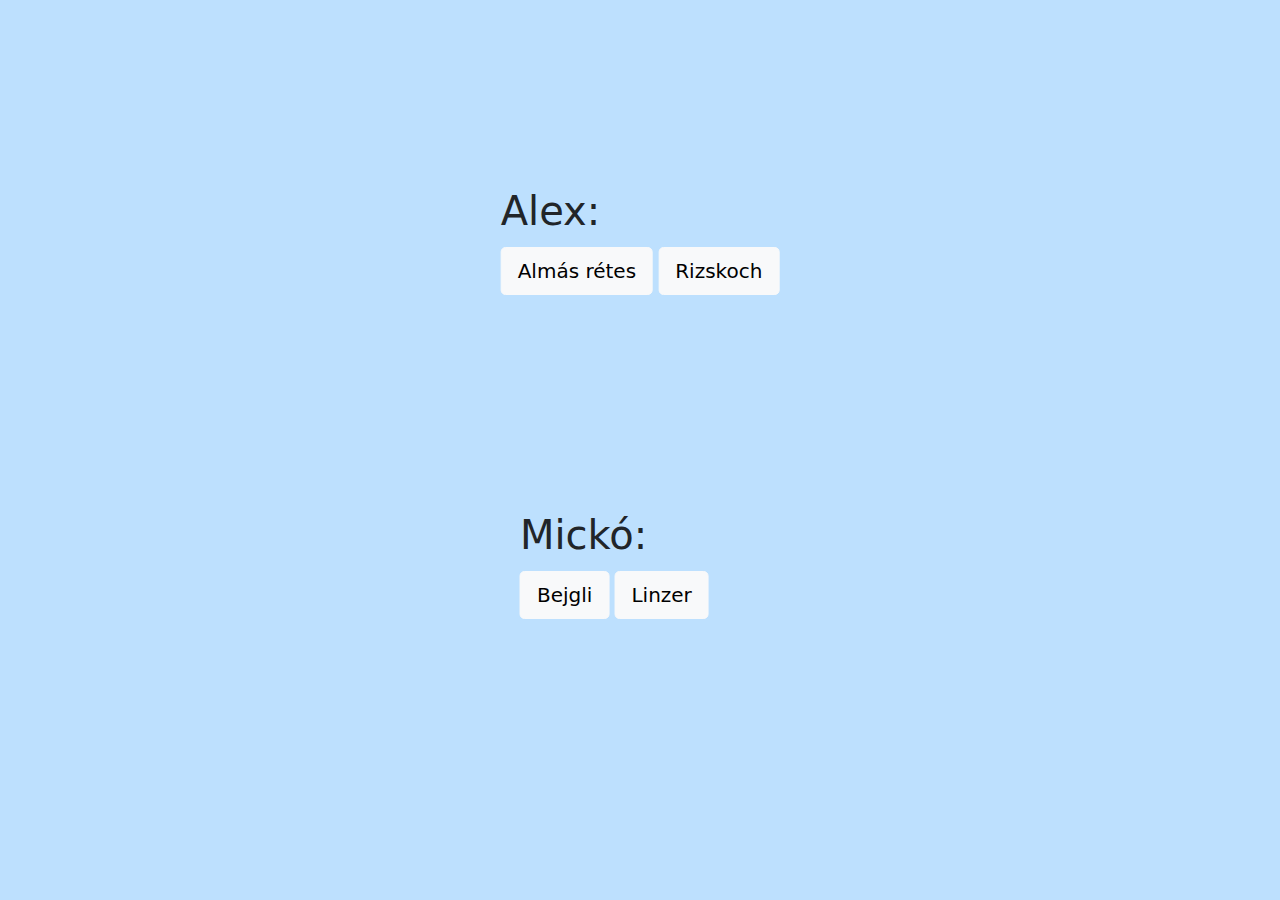
<file: index.html>
<!DOCTYPE html>
<html lang="hu">
<head>
    <meta charset="UTF-8">
    <meta name="viewport" content="width=device-width, initial-scale=1.0">
    <!-- Bootstrap link -->
    <link rel="stylesheet" href="bootstrap-5.0.2-dist/css/bootstrap.min.css">
    <script src="bootstrap-5.0.2-dist/js/bootstrap.min.js"></script>
    <title>Ételek</title>
</head>
<body>
    <div id="a">
        <h1>Alex: </h1>
        <a class="btn btn-light btn-lg my-1" href="almasretes.html" role="button">Almás rétes</a>
        <a class="btn btn-light btn-lg my-1" href="rizskoch.html" role="button">Rizskoch</a>
    </div>
    <div id="m">
        <h1>Mickó: </h1>
        <a class="btn btn-light btn-lg my-1" href="bejgli.html" role="button">Bejgli</a>
        <a class="btn btn-light btn-lg my-1" href="linzer.html" role="button">Linzer</a>
    </div>
    <style>
        #a {
            position: absolute;
            transform: translate(-50%, -50%);
            top: 27%;
            left: 50%;
        }
        #m {
            position: absolute;
            transform: translate(-50%, -50%);
            top: 63%;
            left: 48%;
        }
        body {
            background-color: #bde0fe;
        }
    </style>
</body>
</html>
</file>
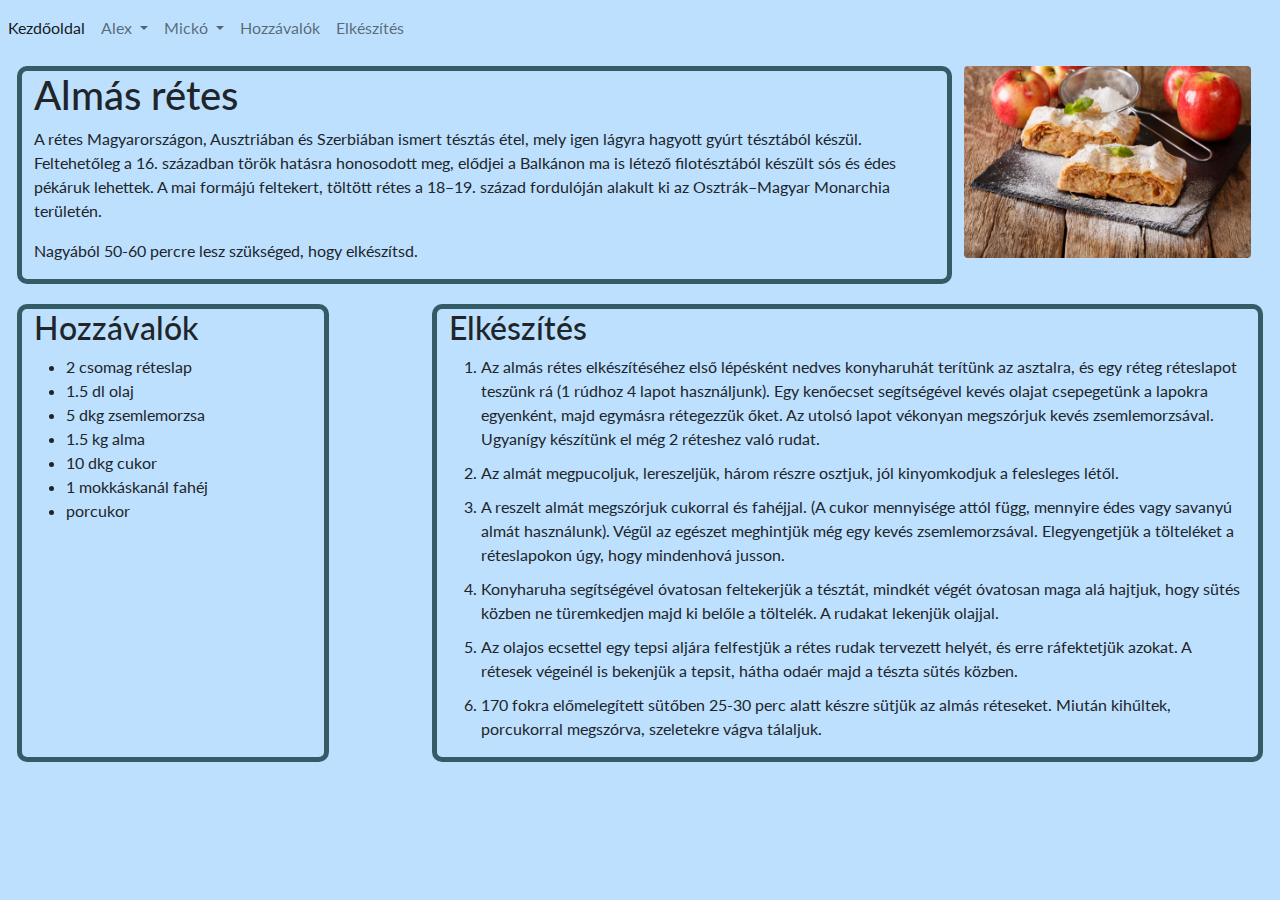
<file: almasretes.html>
<!DOCTYPE html>
<html lang="hu">
<head>
    <meta charset="UTF-8">
    <meta name="viewport" content="width=device-width, initial-scale=1.0">
    <!-- Bootstrap link -->
    <link rel="stylesheet" href="bootstrap-5.0.2-dist/css/bootstrap.min.css">
    <script src="bootstrap-5.0.2-dist/js/bootstrap.min.js"></script>

    <link rel="stylesheet" href="css/style.css">
    <title>Almás rétes</title>
</head>
<body>
    <nav class="navbar navbar-expand-lg navbar-light" style="background-color: #bde0fe;">
        <button class="navbar-toggler" type="button" data-toggle="collapse" data-target="#navbarNav" aria-controls="navbarNav" aria-expanded="false" aria-label="Toggle navigation">
          <span class="navbar-toggler-icon"></span>
        </button>
        <div class="collapse navbar-collapse" id="navbarNav">
          <ul class="navbar-nav">
            <li class="nav-item">
                <a class="nav-link active" href="index.html">Kezdőoldal</a>
            </li>
            <li class="nav-item dropdown">
                <a class="nav-link dropdown-toggle" href="#" role="button" data-bs-toggle="dropdown" aria-expanded="false">
                Alex
                </a>
                <ul class="dropdown-menu">
                    <li><a class="dropdown-item" href="almasretes.html">Almás rétes</a></li>
                    <li><hr class="dropdown-divider"></li>
                    <li><a class="dropdown-item" href="rizskoch.html">Rizskoch</a></li>
                </ul>
            </li>
            <li class="nav-item dropdown">
                <a class="nav-link dropdown-toggle" href="#" role="button" data-bs-toggle="dropdown" aria-expanded="false">
                    Mickó
                </a>
                <ul class="dropdown-menu">
                    <li><a class="dropdown-item" href="bejgli.html">Bejgli</a></li>
                    <li><hr class="dropdown-divider"></li>
                    <li><a class="dropdown-item" href="linzer.html">Linzer</a></li>
                </ul>
            </li>
            <li class="nav-item">
              <a class="nav-link" href="#hozz">Hozzávalók</a>
            </li>
            <li class="nav-item">
              <a class="nav-link" href="#elk">Elkészítés</a>
            </li>
          </ul>
        </div>
    </nav>

    <div class="container-fluid">
        <div class="row" id="r">
            <div class="col-lg-8 col-xl-9" id="desc">
                <h1>Almás rétes</h1>
                <p>A rétes Magyarországon, Ausztriában és Szerbiában ismert 
                tésztás étel, mely igen lágyra hagyott gyúrt tésztából készül. 
                Feltehetőleg a 16. században török hatásra honosodott meg,
                elődjei a Balkánon ma is létező filotésztából készült sós és 
                édes pékáruk lehettek. A mai formájú feltekert, töltött rétes 
                a 18–19. század fordulóján alakult ki az Osztrák–Magyar 
                Monarchia területén.</p>
                <p>Nagyából 50-60 percre lesz szükséged, hogy elkészítsd.</p>
            </div>
            <div class="col-lg-4 col-xl-3">
                <img src="img/almas_retes.jpg" class="img-fluid rounded" alt="almas_retes">
            </div>
        </div>
        <div class="row" id="r">
            <div class="col-lg-3" id="hozz">
                <h2>Hozzávalók</h2>
                <ul>
                    <li>2 csomag réteslap</li>
                    <li>1.5 dl olaj</li>
                    <li>5 dkg zsemlemorzsa</li>
                    <li>1.5 kg alma</li>
                    <li>10 dkg cukor</li>
                    <li>1 mokkáskanál fahéj</li>
                    <li>porcukor</li>
                </ul>
            </div>
            <div class="col-lg-1"></div>
            <div class="col-lg-8" id="elk">
                <h2>Elkészítés</h2>
                <ol>
                    <li>Az almás rétes elkészítéséhez első lépésként nedves 
                        konyharuhát terítünk az asztalra, és egy réteg 
                        réteslapot teszünk rá (1 rúdhoz 4 lapot használjunk). 
                        Egy kenőecset segítségével kevés olajat csepegetünk a 
                        lapokra egyenként, majd egymásra rétegezzük őket. Az 
                        utolsó lapot vékonyan megszórjuk kevés zsemlemorzsával. 
                        Ugyanígy készítünk el még 2 réteshez való rudat.</li>
                    <li>Az almát megpucoljuk, lereszeljük, három részre 
                        osztjuk, jól kinyomkodjuk a felesleges létől. </li>
                    <li>A reszelt almát megszórjuk cukorral és fahéjjal. 
                        (A cukor mennyisége attól függ, mennyire édes vagy 
                        savanyú almát használunk). Végül az egészet meghintjük 
                        még egy kevés zsemlemorzsával. Elegyengetjük a 
                        tölteléket a réteslapokon úgy, hogy mindenhová jusson.</li>
                    <li>Konyharuha segítségével óvatosan feltekerjük a tésztát, 
                        mindkét végét óvatosan maga alá hajtjuk, hogy sütés 
                        közben ne türemkedjen majd ki belőle a töltelék. A 
                        rudakat lekenjük olajjal.</li>
                    <li>Az olajos ecsettel egy tepsi aljára felfestjük a rétes 
                        rudak tervezett helyét, és erre ráfektetjük azokat. A 
                        rétesek végeinél is bekenjük a tepsit, hátha odaér majd 
                        a tészta sütés közben. </li>
                    <li>170 fokra előmelegített sütőben 25-30 perc alatt készre 
                        sütjük az almás réteseket. Miután kihűltek, porcukorral 
                        megszórva, szeletekre vágva tálaljuk. </li>
                </ol>
            </div>
        </div>
    </div>
</body>
</html>
</file>
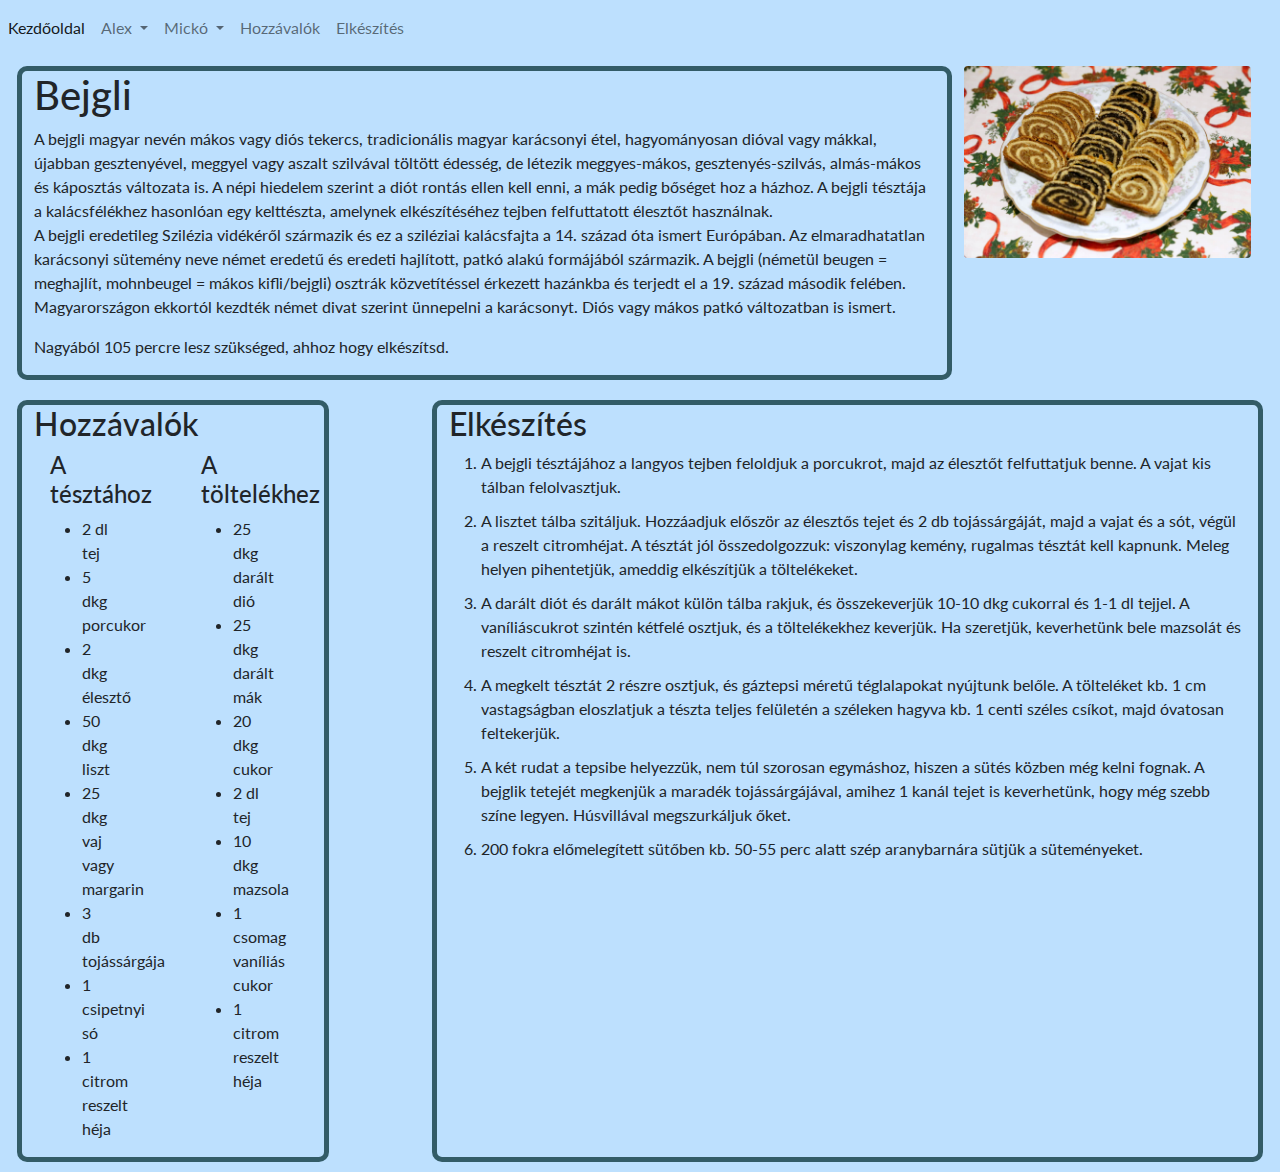
<file: bejgli.html>
<!DOCTYPE html>
<html lang="hu">
<head>
    <meta charset="UTF-8">
    <meta name="viewport" content="width=device-width, initial-scale=1.0">
    <!-- Bootstrap link -->
    <link rel="stylesheet" href="bootstrap-5.0.2-dist/css/bootstrap.min.css">
    <script src="bootstrap-5.0.2-dist/js/bootstrap.min.js"></script>

    <link rel="stylesheet" href="css/style.css">
    <title>Bejgli</title>
</head>
<body>
    <nav class="navbar navbar-expand-lg navbar-light" style="background-color: #bde0fe;">
        <button class="navbar-toggler" type="button" data-toggle="collapse" data-target="#navbarNav" aria-controls="navbarNav" aria-expanded="false" aria-label="Toggle navigation">
          <span class="navbar-toggler-icon"></span>
        </button>
        <div class="collapse navbar-collapse" id="navbarNav">
          <ul class="navbar-nav">
            <li class="nav-item">
                <a class="nav-link active" href="index.html">Kezdőoldal</a>
            </li>
            <li class="nav-item dropdown">
                <a class="nav-link dropdown-toggle" href="#" role="button" data-bs-toggle="dropdown" aria-expanded="false">
                Alex
                </a>
                <ul class="dropdown-menu">
                    <li><a class="dropdown-item" href="almasretes.html">Almás rétes</a></li>
                    <li><hr class="dropdown-divider"></li>
                    <li><a class="dropdown-item" href="rizskoch.html">Rizskoch</a></li>
                </ul>
            </li>
            <li class="nav-item dropdown">
                <a class="nav-link dropdown-toggle" href="#" role="button" data-bs-toggle="dropdown" aria-expanded="false">
                    Mickó
                </a>
                <ul class="dropdown-menu">
                    <li><a class="dropdown-item" href="bejgli.html">Bejgli</a></li>
                    <li><hr class="dropdown-divider"></li>
                    <li><a class="dropdown-item" href="linzer.html">Linzer</a></li>
                </ul>
            </li>
            <li class="nav-item">
              <a class="nav-link" href="#hozz">Hozzávalók</a>
            </li>
            <li class="nav-item">
              <a class="nav-link" href="#elk">Elkészítés</a>
            </li>
          </ul>
        </div>
    </nav>

    <div class="container-fluid">
        <div class="row" id="r">
            <div class="col-lg-8 col-xl-9" id="desc">
                <h1>Bejgli</h1>
                <p>A bejgli magyar nevén mákos vagy diós tekercs, tradicionális 
                    magyar karácsonyi étel, hagyományosan dióval vagy mákkal, 
                    újabban gesztenyével, meggyel vagy aszalt szilvával töltött 
                    édesség, de létezik meggyes-mákos, gesztenyés-szilvás, 
                    almás-mákos és káposztás változata is. A népi hiedelem 
                    szerint a diót rontás ellen kell enni, a mák pedig bőséget 
                    hoz a házhoz. A bejgli tésztája a kalácsfélékhez hasonlóan 
                    egy kelttészta, amelynek elkészítéséhez tejben felfuttatott 
                    élesztőt használnak. <br>
                    A bejgli eredetileg Szilézia vidékéről származik és ez a 
                    sziléziai kalácsfajta a 14. század óta ismert Európában. 
                    Az elmaradhatatlan karácsonyi sütemény neve német eredetű 
                    és eredeti hajlított, patkó alakú formájából származik. A 
                    bejgli (németül beugen = meghajlít, mohnbeugel = mákos kifli/bejgli) 
                    osztrák közvetítéssel érkezett hazánkba és terjedt el a 
                    19. század második felében. Magyarországon ekkortól kezdték 
                    német divat szerint ünnepelni a karácsonyt. Diós vagy mákos 
                    patkó változatban is ismert.</p>
                <p>Nagyából 105 percre lesz szükséged, ahhoz hogy elkészítsd.</p>
            </div>
            <div class="col-lg-4 col-xl-3">
                <img src="img/bejgli.jpg" class="img-fluid rounded" alt="almas_retes">
            </div>
        </div>
        <div class="row" id="r">
            <div class="col-lg-3" id="hozz">
                <h2>Hozzávalók</h2>
                    <div class="row">
                        <div class="col-lg-6">
                            <h4 class="px-3">A tésztához</h4>
                            <ul class="px-5">
                                <li>2 dl tej</li>
                                <li>5 dkg porcukor</li>
                                <li>2 dkg élesztő</li>
                                <li>50 dkg liszt</li>
                                <li>25 dkg vaj vagy margarin</li>
                                <li>3 db tojássárgája</li>
                                <li>1 csipetnyi só</li>
                                <li>1 citrom reszelt héja</li>
                            </ul>
                        </div>
                        <div class="col-lg-6">
                            <h4 class="px-3">A töltelékhez</h4>
                            <ul class="px-5">
                                <li>25 dkg darált dió</li>
                                <li>25 dkg darált mák</li>
                                <li>20 dkg cukor</li>
                                <li>2 dl tej</li>
                                <li>10 dkg mazsola</li>
                                <li>1 csomag vaníliás cukor</li>
                                <li>1 citrom reszelt héja</li>
                            </ul>
                        </div>
                    </div>
            </div>
            <div class="col-lg-1"></div>
            <div class="col-lg-8" id="elk">
                <h2>Elkészítés</h2>
                <ol>
                    <li>A bejgli tésztájához a langyos tejben feloldjuk a 
                        porcukrot, majd az élesztőt felfuttatjuk benne. 
                        A vajat kis tálban felolvasztjuk.</li>
                    <li>A lisztet tálba szitáljuk. Hozzáadjuk először az 
                        élesztős tejet és 2 db tojássárgáját, majd a vajat 
                        és a sót, végül a reszelt citromhéjat. A tésztát jól 
                        összedolgozzuk: viszonylag kemény, rugalmas tésztát 
                        kell kapnunk. Meleg helyen pihentetjük, ameddig 
                        elkészítjük a töltelékeket.</li>
                    <li>A darált diót és darált mákot külön tálba rakjuk, és 
                        összekeverjük 10-10 dkg cukorral és 1-1 dl tejjel. 
                        A vaníliáscukrot szintén kétfelé osztjuk, és a 
                        töltelékekhez keverjük. Ha szeretjük, keverhetünk bele 
                        mazsolát és reszelt citromhéjat is.</li>
                    <li>A megkelt tésztát 2 részre osztjuk, és gáztepsi méretű 
                        téglalapokat nyújtunk belőle. A tölteléket 
                        kb. 1 cm vastagságban eloszlatjuk a tészta teljes 
                        felületén a széleken hagyva kb. 1 centi széles csíkot, 
                        majd óvatosan feltekerjük.</li>
                    <li>A két rudat a tepsibe helyezzük, nem túl szorosan 
                        egymáshoz, hiszen a sütés közben még kelni fognak. 
                        A bejglik tetejét megkenjük a maradék tojássárgájával, 
                        amihez 1 kanál tejet is keverhetünk, hogy még szebb 
                        színe legyen. Húsvillával megszurkáljuk őket.</li>
                    <li>200 fokra előmelegített sütőben kb. 50-55 perc alatt 
                        szép aranybarnára sütjük a süteményeket.</li>
                </ol>
            </div>
        </div>
    </div>
</body>
</html>
</file>
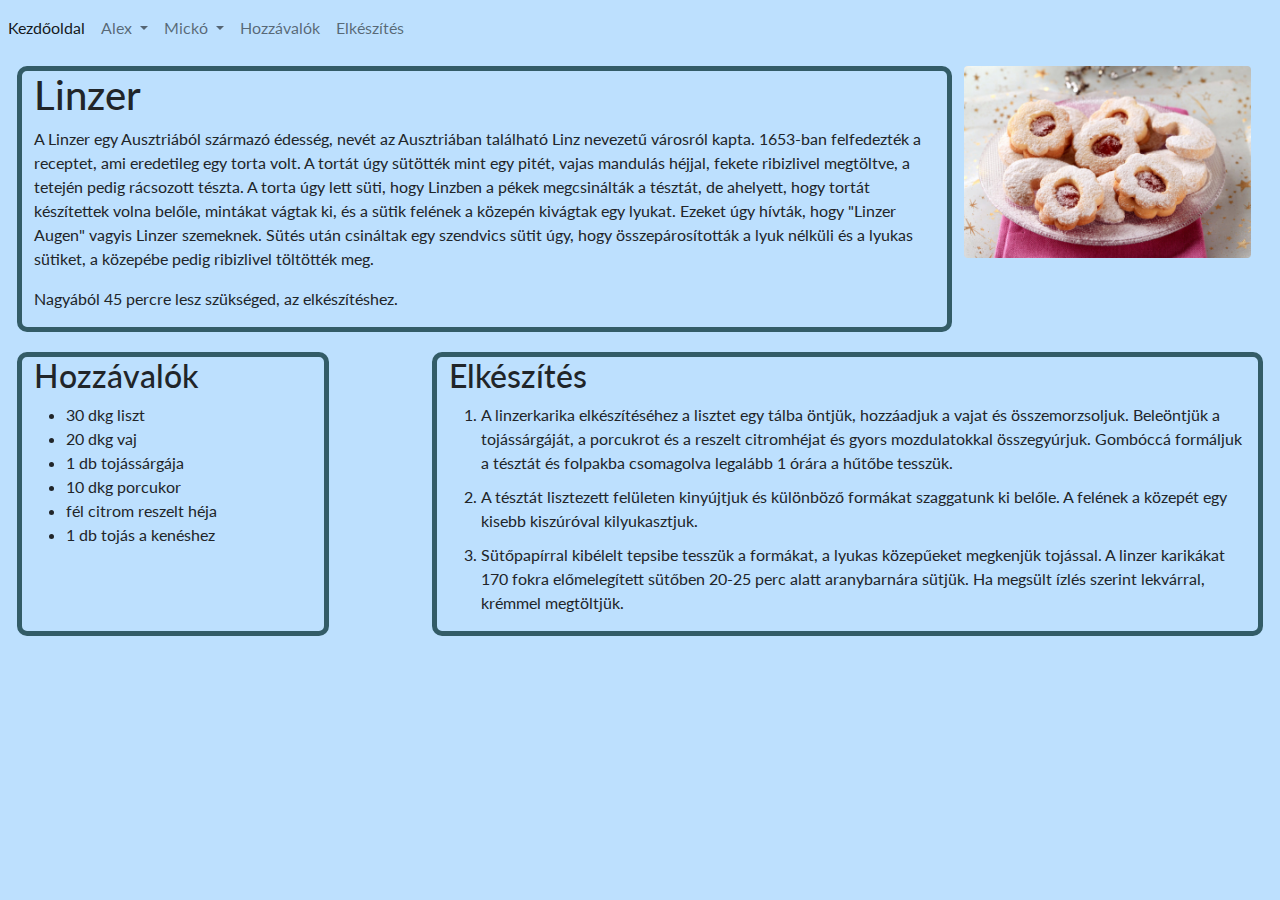
<file: linzer.html>
<!DOCTYPE html>
<html lang="hu">
<head>
    <meta charset="UTF-8">
    <meta name="viewport" content="width=device-width, initial-scale=1.0">
    <!-- Bootstrap link -->
    <link rel="stylesheet" href="bootstrap-5.0.2-dist/css/bootstrap.min.css">
    <script src="bootstrap-5.0.2-dist/js/bootstrap.min.js"></script>

    <link rel="stylesheet" href="css/style.css">
    <title>Linzer</title>
</head>
<body>
    <nav class="navbar navbar-expand-lg navbar-light" style="background-color: #bde0fe;">
        <button class="navbar-toggler" type="button" data-toggle="collapse" data-target="#navbarNav" aria-controls="navbarNav" aria-expanded="false" aria-label="Toggle navigation">
          <span class="navbar-toggler-icon"></span>
        </button>
        <div class="collapse navbar-collapse" id="navbarNav">
          <ul class="navbar-nav">
            <li class="nav-item">
                <a class="nav-link active" href="index.html">Kezdőoldal</a>
            </li>
            <li class="nav-item dropdown">
                <a class="nav-link dropdown-toggle" href="#" role="button" data-bs-toggle="dropdown" aria-expanded="false">
                Alex
                </a>
                <ul class="dropdown-menu">
                    <li><a class="dropdown-item" href="almasretes.html">Almás rétes</a></li>
                    <li><hr class="dropdown-divider"></li>
                    <li><a class="dropdown-item" href="rizskoch.html">Rizskoch</a></li>
                </ul>
            </li>
            <li class="nav-item dropdown">
                <a class="nav-link dropdown-toggle" href="#" role="button" data-bs-toggle="dropdown" aria-expanded="false">
                    Mickó
                </a>
                <ul class="dropdown-menu">
                    <li><a class="dropdown-item" href="bejgli.html">Bejgli</a></li>
                    <li><hr class="dropdown-divider"></li>
                    <li><a class="dropdown-item" href="linzer.html">Linzer</a></li>
                </ul>
            </li>
            <li class="nav-item">
              <a class="nav-link" href="#hozz">Hozzávalók</a>
            </li>
            <li class="nav-item">
              <a class="nav-link" href="#elk">Elkészítés</a>
            </li>
          </ul>
        </div>
    </nav>

    <div class="container-fluid">
        <div class="row" id="r">
            <div class="col-lg-8 col-xl-9" id="desc">
                <h1>Linzer</h1>
                <p>A Linzer egy Ausztriából származó édesség, nevét az 
                    Ausztriában található Linz nevezetű városról kapta. 
                    1653-ban felfedezték a receptet, ami eredetileg egy torta 
                    volt. A tortát úgy sütötték mint egy pitét, vajas mandulás 
                    héjjal, fekete ribizlivel megtöltve, a tetején pedig rácsozott
                    tészta. A torta úgy lett süti, hogy Linzben a pékek 
                    megcsinálták a tésztát, de ahelyett, hogy tortát 
                    készítettek volna belőle, mintákat vágtak ki, és a sütik  
                    felének a közepén kivágtak egy lyukat. Ezeket úgy hívták, 
                    hogy "Linzer Augen" vagyis Linzer szemeknek. Sütés után 
                    csináltak egy szendvics sütit úgy, hogy összepárosították 
                    a lyuk nélküli és a lyukas sütiket, a közepébe pedig 
                    ribizlivel töltötték meg.</p>
                <p>Nagyából 45 percre lesz szükséged, az elkészítéshez.</p>
            </div>
            <div class="col-lg-4 col-xl-3">
                <img src="img/linzer.jpg" class="img-fluid rounded" alt="almas_retes">
            </div>
        </div>
        <div class="row" id="r">
            <div class="col-lg-3" id="hozz">
                <h2>Hozzávalók</h2>
                <ul>
                    <li>30 dkg liszt</li>
                    <li>20 dkg vaj</li>
                    <li>1 db tojássárgája</li>
                    <li>10 dkg porcukor</li>
                    <li>fél citrom reszelt héja</li>
                    <li>1 db tojás a kenéshez</li>
                </ul>
            </div>
            <div class="col-lg-1"></div>
            <div class="col-lg-8" id="elk">
                <h2>Elkészítés</h2>
                <ol>
                    <li>A linzerkarika elkészítéséhez a lisztet egy tálba 
                        öntjük, hozzáadjuk a vajat és összemorzsoljuk. 
                        Beleöntjük a tojássárgáját, a porcukrot és a reszelt 
                        citromhéjat és gyors mozdulatokkal összegyúrjuk. 
                        Gombóccá formáljuk a tésztát és folpakba csomagolva 
                        legalább 1 órára a hűtőbe tesszük.</li>
                    <li>A tésztát lisztezett felületen kinyújtjuk és különböző 
                        formákat szaggatunk ki belőle. A felének a közepét egy 
                        kisebb kiszúróval kilyukasztjuk. </li>
                    <li>Sütőpapírral kibélelt tepsibe tesszük a formákat, a 
                        lyukas közepűeket megkenjük tojással. A linzer 
                        karikákat 170 fokra előmelegített sütőben 20-25 perc 
                        alatt aranybarnára sütjük. Ha megsült ízlés szerint 
                        lekvárral, krémmel megtöltjük.</li>
                </ol>
            </div>
        </div>
    </div>
</body>
</html>
</file>
<file: css/style.css>
@import url('https://fonts.googleapis.com/css2?family=Lato:wght@300;400&display=swap');

ol li {
    margin-bottom: 10px;
}

#hozz, #elk, #desc {
    margin: 10px 0px 10px 0px;
    border: 5px solid #335c67;
    border-radius: 10px;
}

#r {
    margin: 0px 5px 0px 5px;
}

img {
    margin: 10px 0px 10px 0px;
}

body {
    font-family: 'Lato', sans-serif;
    background-color: #bde0fe;
}
</file>
